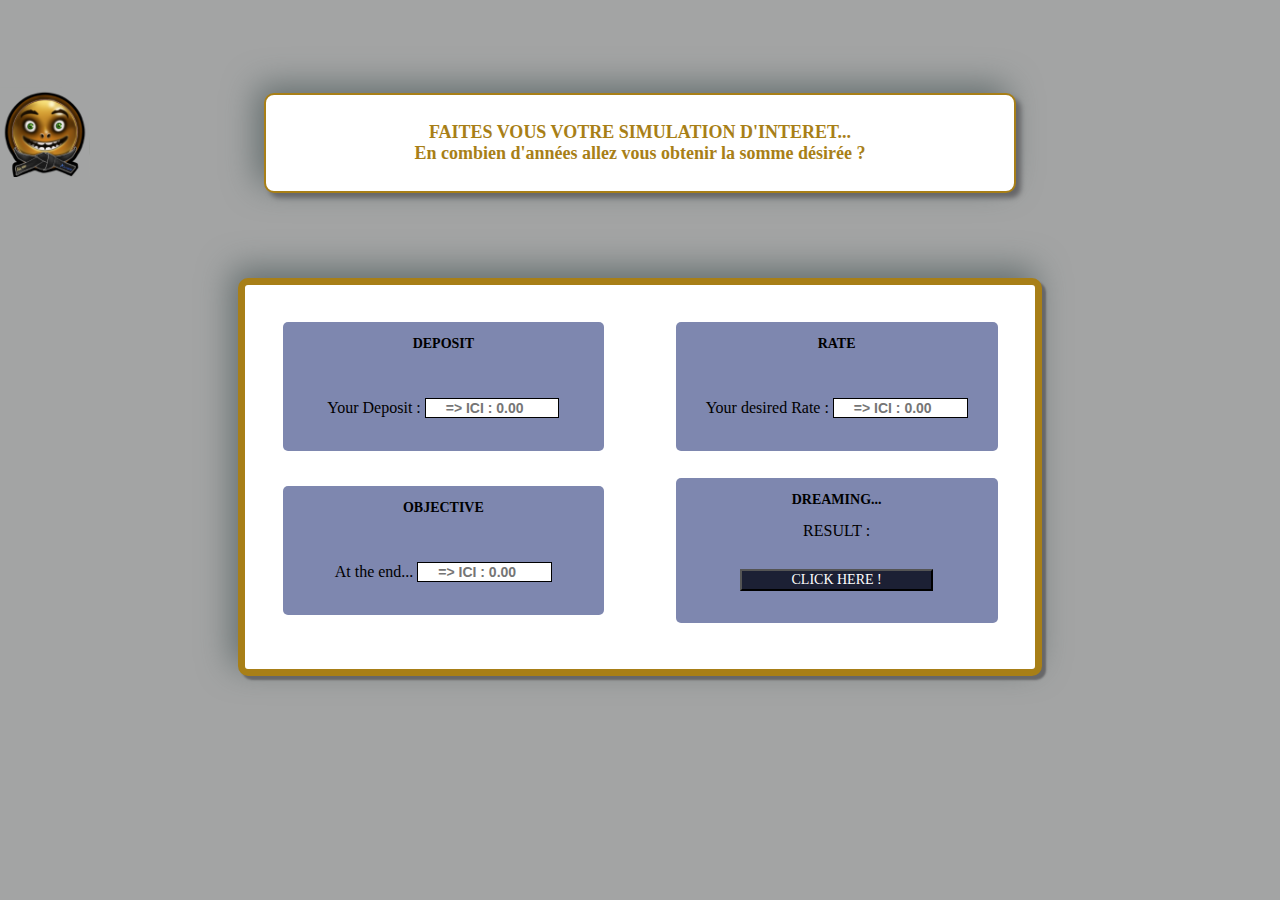
<file: index.html>
<!DOCTYPE html>
<html lang="en">
  <head>
    <meta charset="UTF-8" />
    <meta name="viewport" content="width=device-width, initial-scale=1.0" />
    <script src="/script.js" defer></script>
    <link href="/style.css" rel="stylesheet" />
    <link
      rel="icon"
      size="48x48"
      href="./images/favicon.ico"
    />
    <title>Simulation Bancaire</title>
  </head>
  <body>
    <content>
    <div id="logo" class="Home_back"><a href="index.html"><img src="./images/logo.png" width="40%" height="40%"/></a></div>

    <header id="entete">
      <h1 id="gros_titre">FAITES VOUS VOTRE SIMULATION D'INTERET... </br> En combien d'années allez vous obtenir la somme désirée ?</h1>
    </header>

    <div id="chiffrage">


        <form id="le_form" onsubmit="CalculProfit(event)">
<!-- ONSUBMIT est un EVENT donc en PARAMETRE de ONSUBMIT aussi-->
            <div id="div_depot" style ="float : left; width: 100%;">
              <h3>DEPOSIT</h3>
                <label id="deposit_label">Your Deposit : </label>
                    <input id ="deposit_input" type ="number" placeholder="=> ICI : 0.00" step="0.01" name="Deposit" size="5"/></input>
            </div>

            <div id="div_rate" style ="float : left; width: 100%;">   
              <h3>RATE</h3>
                <label id="rate_label">Your desired Rate :</label>
                    <input id="rate_input" type ="number" placeholder="=> ICI : 0.00" step="0.01" name="Rate" size="5"/></input>
            </div>

            <div id="div_objectif" style ="float : left; width: 100%;">
              <h3>OBJECTIVE</h2>
                <label id="objectif_label">At the end...</label>
                    <input id="threshold_input" type ="number" placeholder="=> ICI : 0.00" name="Threshold" size="5"/> </input>                   
            </div>           
            
            <div id="div_resultat" style ="float : left; width: 100%;">
              <h3>DREAMING...</h3>
                <label id="resultat_label">RESULT :        </label>
                    <div id="resultat_ouput"></div> 
                    <input id="bouton_calcul" type="submit" onclick="" value="CLICK HERE !"></input>
<!-- ONSUBMIT a OBLIGATOIREMENT BESOIN D'UN SUBMIT pour terminer la requete du FORM-->
            </div>   
        </form>
      
    
      </div>
    </content>
  </body>
</html>
</file>
<file: style.css>
body {
  margin: auto;
  width: 100%;
  height: 100%;
  background-color: rgb(163, 164, 164);
}

header {
  grid-area: a;
}
#entete {
  color: rgb(168, 127, 23);
  margin-bottom: 2%;
  padding: 2%;
  box-shadow: 5px 5px 5px rgb(103, 103, 105),
    -0.5em -0.5em 2em rgb(102, 112, 112);
  background-color: #ffffff;
  text-align: center;
  border-radius: 10px;
  border: 2px solid rgb(168, 127, 23);
  font-family: verdana;
}
content {
  margin-top: 6%;
  left: 10%;
  display: grid;
  grid-template-columns: repeat(5, 1fr);
  grid-gap: 3%;
  grid-auto-rows: 28%;
  grid-template-areas:
    "e a a a ."
    ". b b b ."
    ". b b b ."
    ". b b b .";
  align-items: center;
}
#logo {
  grid-area: e;
  margin-bottom: 15%;
}

#chiffrage {
  grid-area: b;
  height: 89%;
  width: 95%;
  align-self: center;
  justify-self: center;
  padding: 5%;
  box-shadow: 4px 4px 2px rgb(103, 103, 105),
    -0.4em -0.6em 2em rgb(102, 112, 112);
  background-color: #ffffff;
  border-radius: 10px;
  border: 7px solid rgb(168, 127, 23);
}
h1 {
  font-family: verdana;
  font-size: 100%;
}
h2 {
  font-family: verdana;
  font-size: 100%;
}
h3 {
  font-size: 100%;
}
p {
  font-family: verdana;
}

#le_form {
  display: inline-block;
  display: grid;
  grid-gap: 3%;
  align-items: center;
  justify-content: center;
  padding: auto;
  margin-bottom: 5%;
}

#div_depot {
  height: auto;
  width: 50%;
  /*grid-area: a;*/
  text-align: center;
  background-color: rgb(126, 135, 175);
  padding-bottom: 10%;
  border-radius: 5px;
}
#div_rate {
  height: auto;
  width: 50%;
  /*grid-area: b;*/
  text-align: center;
  background-color: rgb(126, 135, 175);
  padding-bottom: 10%;
  border-radius: 5px;
}
#div_objectif {
  height: auto;
  width: 50%;
  /*grid-area: c;*/
  text-align: center;
  background-color: rgb(126, 135, 175);
  padding-bottom: 10%;
  border-radius: 5px;
}
#div_resultat {
  height: auto;
  width: 50%;
  /*grid-area: d;*/
  text-align: center;
  background-color: rgb(126, 135, 175);
  padding-bottom: 10%;
  border-radius: 5px;
}
input {
  width: 40%;
  height: 120%;
}

#deposit_input {
  max-width: 100%;
  text-align: center;
  font-weight: bold;
  margin-top: 10%;
  border: 1px solid black;
}
#rate_input {
  max-width: 100%;
  text-align: center;
  font-weight: bold;
  margin-top: 10%;
  border: 1px solid black;
}
#threshold_input {
  max-width: 100%;
  text-align: center;
  font-weight: bold;
  margin-top: 10%;
  border: 1px solid black;
}

#resultat_ouput {
  max-width: 100%;
  font-size: 20px;
  color: #ffffff;
  justify-content: flex-start;
  background-color: rgb(168, 127, 23);
  margin-top: 9%;
  height: 120%;
  width: 100%;
}

#bouton_calcul {
  background-color: rgb(28, 32, 52);
  color: #ffffff;
  font-family: verdana;
  width: 60%;
  height: 120%;
}
/* Quand l'ecran passe au dela de 550px, les elements se definissent comme décrit dans le @media*/
@media screen and (min-width: 550px) {
  /* phone < 640px */
  h3,
  p,
  input {
    font-size: 14px;
  }
  #le_form {
    grid-template-columns: repeat(2, 1fr);
    grid-gap: 10%;
    width: 100%;
  }
  #chiffrage {
    height: auto;
  }
  h1,
  h2 {
    font-size: 18px;
  }
}
</file>
